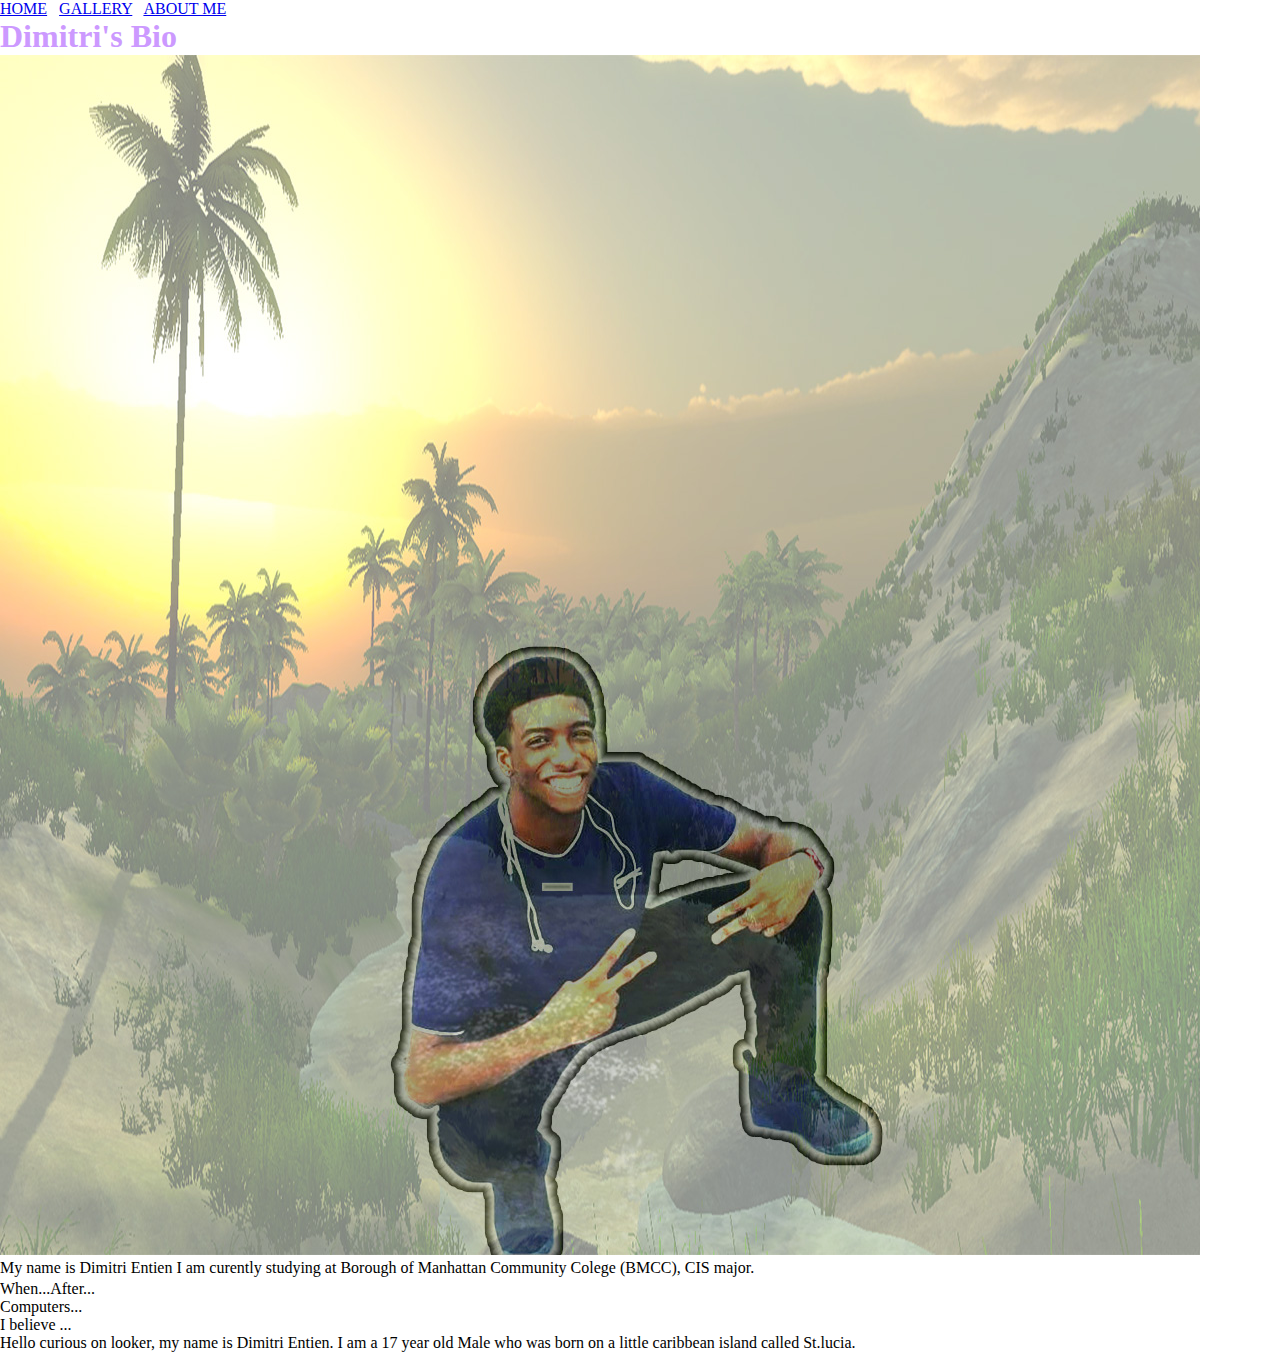
<file: Aboutme.html>
<!DOCTYPE html>
<html>
<head>
	<title>About Dimitri</title>
	<link rel="stylesheet" type="text/css" href="styles.css">
</head>
<body>

   <a href="index.html"> HOME</a> &nbsp;
	<a href="gallery.html"> GALLERY</a> &nbsp;
	<a href="aboutme.html"> ABOUT ME</a> &nbsp;
	<div style="margin:12px float:left"> 
		<h1>Dimitri's Bio</h1>

<img src="images/Dimitri_SelfportF.jpg" alt="My selfie" />
<p style="height:3px">
My name is Dimitri Entien I am curently studying at Borough of Manhattan Community Colege (BMCC), CIS major. </p><br/>

When...After... <br/>

Computers...<br/>I believe ...</p>

</div>
<p>Hello curious on looker, my name is Dimitri Entien. I am a 17 year old Male who was born on a little caribbean island called St.lucia.</p>
</div>
</body>
</html>
</file>
<file: styles.css>
@charset "utf-8"
body{
	font-family:'Raleway', sans-serif;
}

*{
	margin:0px;
	padding:0px;
}
#nav{
	background: #FFCCCC;
	width: 100%; 
	height: 60px;
	line-height:60px;
}
#nav h1{
	float:left;
	font-family: 'Kaushan Script', cursive;
	margin-left:25px;
}
#nave h1 a{
	text-decoration: none;
	color:white;
	margin-left:25px;
}
#nav ul{
	float:right;
	font-family: 'Monda', sans-serif;
}
#nav ul li {
	text-decoration: none;
	list-style-type: none;
	display: inline-block;
	margin:5px;
}
#nav ul li a {
	text-decoration: 
	color:white;
	padding:25px;
}
#nav ul li:hover{
	background: red;
	transition: all ease-in-out 0.40s;
}
#smart {
	color:white;
}

#smart2{
	background: #ff6600;
	height:5px;
}
#smart3{
	background:url(images/Doe.jpg) no-repeat;
	width:100%;
	height:2600px;



}
	

h1{color: #cc99ff;}
h2{color: #cc99ff;}
</file>
